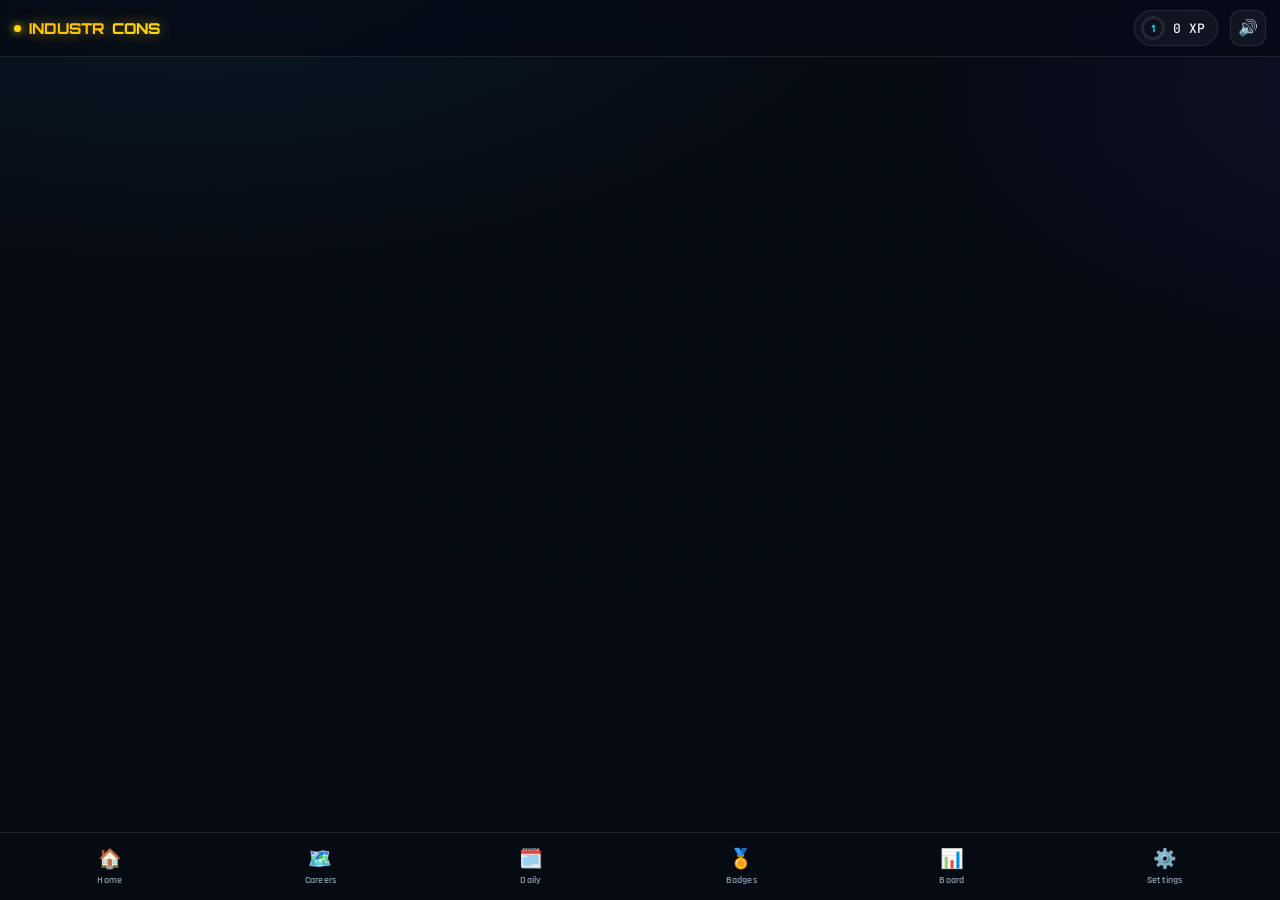
<file: index-2.html>
<!DOCTYPE html>
<html lang="en">
<head>
<meta charset="UTF-8">
<meta name="viewport" content="width=device-width, initial-scale=1, viewport-fit=cover, maximum-scale=1">
<title>IndustrCons — Engineering Simulator</title>
<meta name="description" content="A gamified construction engineering simulator. Make real site decisions, manage Safety, Budget, Time and Quality, and climb from Foundation to Skyscraper.">
<link rel="icon" href="data:image/svg+xml,<svg xmlns=%22http://www.w3.org/2000/svg%22 viewBox=%220 0 100 100%22><text y=%22.9em%22 font-size=%2290%22>🏗️</text></svg>">
<link rel="stylesheet" href="style.css">
</head>
<body>
<div class="grid-bg"></div>
<div id="app">

  <!-- ============ TOP BAR ============ -->
  <header class="topbar">
    <div class="brand"><span class="dot"></span> INDUSTR<span style="color:#FFD700">CONS</span></div>
    <div class="spacer"></div>
    <div class="xp-chip mono" id="xpChip">
      <div class="lvl" id="lvlRing" style="--pct:0%"><span id="lvlNum">1</span></div>
      <span id="xpChipText">0 XP</span>
    </div>
    <button class="icon-btn" id="soundToggle" title="Toggle sound">🔊</button>
  </header>

  <main id="main">

    <!-- ============ HOME ============ -->
    <section class="screen" id="screen-home">
      <div class="hero">
        <div class="logo">🏗️</div>
        <h1>Build Your <span class="accent">Career</span>.<br>Face the Site.</h1>
        <p>A construction engineering simulator — real decisions, real trade-offs. No quizzes, just the job.</p>
      </div>
      <div class="flex" style="flex-direction:column; gap:12px; max-width:360px; margin:22px auto 0;">
        <button class="btn btn-primary btn-block" id="btnPlay">▶ Start Career</button>
        <button class="btn btn-ghost btn-block" id="btnDailyHome">🗓️ Daily Challenge</button>
        <button class="btn btn-ghost btn-block" id="btnContinue" style="display:none;">↻ Continue where you left off</button>
      </div>

      <div class="section-title">Your Progress</div>
      <div class="glass" style="padding:16px;">
        <div class="flex justify-between items-center mb-12">
          <div>
            <div style="font-size:12px;color:var(--text-dim);">Total XP</div>
            <div class="display" style="font-size:22px;color:var(--cyan);" id="homeTotalXP">0</div>
          </div>
          <div style="text-align:right;">
            <div style="font-size:12px;color:var(--text-dim);">Level</div>
            <div class="display" style="font-size:22px;color:var(--gold);" id="homeLevel">1</div>
          </div>
        </div>
        <div class="stat-row" style="margin-bottom:0;">
          <div class="stat-label">Next level</div>
          <div class="stat-track"><div class="stat-fill quality" id="homeLevelBar" style="width:0%"></div></div>
        </div>
      </div>

      <div class="section-title">Careers Unlocked</div>
      <div class="career-grid" id="homeCareerMini"></div>
    </section>

    <!-- ============ CAREER SELECT ============ -->
    <section class="screen" id="screen-careers">
      <div class="section-title" style="margin-top:6px;">Choose Your Career</div>
      <div class="career-grid" id="careerGrid"></div>
    </section>

    <!-- ============ MISSION MAP ============ -->
    <section class="screen" id="screen-map">
      <div class="map-header glass">
        <div class="cicon" id="mapCareerIcon">👷</div>
        <div>
          <h2 id="mapCareerName">Site Engineer</h2>
          <p id="mapCareerSub">Level 1 · 0 XP</p>
        </div>
      </div>
      <div class="map-wrap" id="mapWrap"></div>
    </section>

    <!-- ============ MISSION ============ -->
    <section class="screen" id="screen-mission">
      <div class="glass" style="padding:14px 16px; margin-bottom:16px;">
        <div class="stat-row"><div class="stat-label">🛡️ Safety</div><div class="stat-track"><div class="stat-fill safety" id="barSafety" style="width:50%"></div></div><div class="stat-val" id="valSafety">50</div></div>
        <div class="stat-row"><div class="stat-label">💰 Budget</div><div class="stat-track"><div class="stat-fill budget" id="barBudget" style="width:50%"></div></div><div class="stat-val" id="valBudget">50</div></div>
        <div class="stat-row"><div class="stat-label">⏱️ Time</div><div class="stat-track"><div class="stat-fill time" id="barTime" style="width:50%"></div></div><div class="stat-val" id="valTime">50</div></div>
        <div class="stat-row" style="margin-bottom:0;"><div class="stat-label">✨ Quality</div><div class="stat-track"><div class="stat-fill quality" id="barQuality" style="width:50%"></div></div><div class="stat-val" id="valQuality">50</div></div>
      </div>

      <div class="glass mission-card">
        <div class="mission-title"><span class="ic" id="missionIcon">🏗️</span><h2 id="missionTitle">Foundation</h2></div>
        <div class="mission-role" id="missionRole">SITE ENGINEER</div>
        <div class="situation-box" id="missionSituation">Loading scenario…</div>
        <div class="option-list" id="missionOptions"></div>
      </div>
    </section>

    <!-- ============ RESULTS ============ -->
    <section class="screen" id="screen-results">
      <div class="glass results-hero">
        <div class="score-ring" id="scoreRing" style="--score:0"><div class="val" id="scoreVal">0%</div><div class="sub">MISSION SCORE</div></div>
        <div class="stars-earned" id="starsEarned">☆☆☆</div>
        <h2 id="resultTitle" style="font-size:18px; color:#fff;">Mission Complete</h2>
      </div>

      <div class="xp-banner glass" id="xpBanner">+0 XP EARNED</div>

      <div class="delta-grid">
        <div class="glass delta-item"><div class="dv" id="dSafety">+0</div><div class="dl">Safety</div></div>
        <div class="glass delta-item"><div class="dv" id="dBudget">+0</div><div class="dl">Budget</div></div>
        <div class="glass delta-item"><div class="dv" id="dTime">+0</div><div class="dl">Time</div></div>
        <div class="glass delta-item"><div class="dv" id="dQuality">+0</div><div class="dl">Quality</div></div>
      </div>

      <div id="resultBadges"></div>

      <div class="result-actions">
        <button class="btn btn-gold btn-block" id="btnNextMission">Next Mission →</button>
        <button class="btn btn-ghost btn-block" id="btnBackToMap">🗺️ Back to Mission Map</button>
      </div>
    </section>

    <!-- ============ DAILY CHALLENGE ============ -->
    <section class="screen" id="screen-daily">
      <div class="section-title" style="margin-top:6px;">Daily Challenge</div>
      <div class="glass daily-card" id="dailyCard">
        <div class="dic">🗓️</div>
        <h2 id="dailyTitle" style="color:#fff;font-size:18px;">Loading…</h2>
        <p id="dailySituation" style="color:var(--text-dim); font-size:14.5px; margin-top:10px; line-height:1.5;"></p>
        <div class="streak-pill" id="dailyStreakPill">🔥 0-day streak</div>
      </div>
      <div class="option-list" id="dailyOptions" style="margin-top:14px;"></div>
      <div class="glass center" id="dailyDoneCard" style="display:none; padding:24px;">
        <div style="font-size:38px;">✅</div>
        <h3 style="color:var(--gold); margin-top:8px;">Today's challenge complete</h3>
        <p style="color:var(--text-dim); font-size:13.5px; margin-top:6px;">Come back tomorrow for a new dilemma.</p>
      </div>
    </section>

    <!-- ============ ACHIEVEMENTS ============ -->
    <section class="screen" id="screen-achievements">
      <div class="section-title" style="margin-top:6px;">Achievements</div>
      <div class="achv-grid" id="achvGrid"></div>
    </section>

    <!-- ============ LEADERBOARD ============ -->
    <section class="screen" id="screen-leaderboard">
      <div class="section-title" style="margin-top:6px;">Leaderboard</div>
      <p class="empty-note" style="padding:0 0 14px;">Local demo leaderboard — stored only on this device.</p>
      <div id="lbList"></div>
    </section>

    <!-- ============ SETTINGS ============ -->
    <section class="screen" id="screen-settings">
      <div class="section-title" style="margin-top:6px;">Settings</div>
      <div class="glass settings-row">
        <div class="sinfo"><b>Sound effects</b><span>Clicks, success and alert tones</span></div>
        <div class="switch" id="settingsSoundSwitch"></div>
      </div>
      <div class="glass settings-row">
        <div class="sinfo"><b>Player callsign</b><span>Shown on the leaderboard</span></div>
        <input id="playerNameInput" maxlength="18" style="background:rgba(255,255,255,.06); border:1px solid var(--border-soft); border-radius:8px; color:#fff; padding:8px 10px; width:140px; font-family:'Rajdhani'; font-weight:600;">
      </div>
      <div class="glass settings-row">
        <div class="sinfo"><b>Reset progress</b><span>Clears all saved data on this device</span></div>
        <button class="btn btn-danger" id="btnResetProgress" style="padding:10px 16px; font-size:13px;">Reset</button>
      </div>
      <p class="empty-note">IndustrCons v1.0 · 100% offline · Data stored in your browser only.</p>
    </section>

  </main>

  <!-- ============ BOTTOM NAV ============ -->
  <nav class="bottomnav">
    <button class="navbtn" data-nav="home"><span class="ic">🏠</span>Home</button>
    <button class="navbtn" data-nav="careers"><span class="ic">🗺️</span>Careers</button>
    <button class="navbtn" data-nav="daily"><span class="ic">🗓️</span>Daily</button>
    <button class="navbtn" data-nav="achievements"><span class="ic">🏅</span>Badges</button>
    <button class="navbtn" data-nav="leaderboard"><span class="ic">📊</span>Board</button>
    <button class="navbtn" data-nav="settings"><span class="ic">⚙️</span>Settings</button>
  </nav>
</div>

<!-- ============ RANDOM EVENT OVERLAY ============ -->
<div class="overlay" id="eventOverlay">
  <div class="glass event-card">
    <div class="eicon" id="eventIcon">⚠️</div>
    <h3>Unexpected Site Event</h3>
    <p id="eventText"></p>
    <div class="event-options" id="eventOptions"></div>
  </div>
</div>

<div class="toast" id="toast"></div>

<script src="data.js"></script>
<script src="app.js"></script>
</body>
</html>
</file>
<file: style.css>
/* ==========================================================================
   IndustrCons — Visual System
   Palette : #070B14 base · #00E5FF circuit-cyan · #FFD700 reward-gold
   Type    : Orbitron (display) · Rajdhani (UI/body) · JetBrains Mono (data)
   ========================================================================== */

@import url('https://fonts.googleapis.com/css2?family=Orbitron:wght@600;700;800;900&family=Rajdhani:wght@400;500;600;700&family=JetBrains+Mono:wght@400;600&display=swap');

:root{
  --bg: #070B14;
  --bg-alt: #0B111F;
  --panel: rgba(255,255,255,0.045);
  --panel-strong: rgba(255,255,255,0.08);
  --border: rgba(255,196,0,0.18);
  --border-soft: rgba(255,255,255,0.09);
  --cyan: #00E5FF;
  --cyan-dim: #0A8CA3;
  --gold: #FFD700;
  --yellow: #FFC400;
  --primary: #FFC400;
  --primary-ink: #1A1400;
  --violet: #7C4DFF;
  --danger: #FF4D6D;
  --ok: #00FFA3;
  --text: #E8F3F7;
  --text-dim: #8CA0AE;
  --text-faint: #56697A;
  --radius: 18px;
  --radius-sm: 12px;
  --shadow-glow: 0 0 24px rgba(255,196,0,0.22);
  --shadow-gold: 0 0 24px rgba(255,215,0,0.25);
  --ease: cubic-bezier(.22,1,.36,1);
}

html[data-theme="light"]{
  --bg: #F4F5F7;
  --bg-alt: #FFFFFF;
  --panel: rgba(10,14,20,0.045);
  --panel-strong: rgba(10,14,20,0.07);
  --border-soft: rgba(10,14,20,0.09);
  --text: #10151C;
  --text-dim: #4B5A66;
  --text-faint: #7C8894;
}
html[data-theme="light"] body{
  background:
    radial-gradient(1200px 600px at 15% -10%, rgba(255,196,0,0.10), transparent 60%),
    radial-gradient(900px 500px at 110% 10%, rgba(124,77,255,0.06), transparent 55%),
    var(--bg);
}
html[data-theme="light"] .grid-bg{ opacity:.12; }

*,*::before,*::after{ box-sizing:border-box; }
html,body{ height:100%; }
body{
  margin:0;
  background:
    radial-gradient(1200px 600px at 15% -10%, rgba(0,229,255,0.08), transparent 60%),
    radial-gradient(900px 500px at 110% 10%, rgba(124,77,255,0.08), transparent 55%),
    var(--bg);
  color:var(--text);
  font-family:'Rajdhani', sans-serif;
  font-weight:500;
  -webkit-font-smoothing:antialiased;
  overflow-x:hidden;
  min-height:100vh;
}
h1,h2,h3,.display{ font-family:'Orbitron', sans-serif; letter-spacing:.03em; margin:0; }
.mono{ font-family:'JetBrains Mono', monospace; }
button{ font-family:inherit; }
a{ color:inherit; }
::selection{ background:rgba(0,229,255,0.3); }

/* subtle animated grid backdrop */
.grid-bg{
  position:fixed; inset:0; z-index:0; pointer-events:none; opacity:.35;
  background-image:
    linear-gradient(rgba(0,229,255,0.05) 1px, transparent 1px),
    linear-gradient(90deg, rgba(0,229,255,0.05) 1px, transparent 1px);
  background-size:42px 42px;
  mask-image:radial-gradient(circle at 50% 30%, black, transparent 75%);
}

/* ---------- App shell ---------- */
#app{ position:relative; z-index:1; min-height:100vh; display:flex; flex-direction:column; }

.topbar{
  position:sticky; top:0; z-index:40;
  display:flex; align-items:center; gap:12px;
  padding:10px 14px;
  background:rgba(7,11,20,0.72);
  backdrop-filter:blur(14px) saturate(140%);
  border-bottom:1px solid var(--border-soft);
}
.topbar .brand{
  display:flex; align-items:center; gap:8px;
  font-family:'Orbitron'; font-weight:800; font-size:15px; color:var(--primary);
  text-shadow:0 0 14px rgba(255,196,0,.5);
  white-space:nowrap;
}
.topbar .brand .dot{ width:7px;height:7px;border-radius:50%;background:var(--gold); box-shadow:0 0 8px var(--gold); }
.topbar .brand .brand-logo{ width:22px; height:22px; border-radius:6px; object-fit:cover; margin-right:2px; }
.topbar .spacer{ flex:1; }
.xp-chip{
  display:flex; align-items:center; gap:8px;
  background:var(--panel); border:1px solid var(--border-soft); border-radius:999px;
  padding:5px 12px 5px 6px; font-size:13px;
}
.xp-chip .lvl{
  width:24px;height:24px;border-radius:50%;
  background:conic-gradient(var(--cyan) var(--pct,60%), rgba(255,255,255,.08) 0);
  display:flex; align-items:center; justify-content:center;
  font-size:10px; font-weight:700; color:var(--bg);
}
.xp-chip .lvl span{ background:var(--bg-alt); width:18px;height:18px;border-radius:50%; display:flex;align-items:center;justify-content:center; color:var(--cyan); font-family:'Orbitron'; }
.icon-btn{
  width:36px;height:36px; border-radius:10px; border:1px solid var(--border-soft);
  background:var(--panel); color:var(--text); display:flex; align-items:center; justify-content:center;
  font-size:16px; cursor:pointer; transition:all .2s var(--ease);
}
.icon-btn:hover{ border-color:var(--cyan); box-shadow:0 0 14px rgba(0,229,255,.25); transform:translateY(-1px); }
.icon-btn.active{ color:var(--gold); border-color:var(--gold); }

.bottomnav{
  position:sticky; bottom:0; z-index:40; display:flex; justify-content:space-around;
  padding:8px 6px calc(8px + env(safe-area-inset-bottom));
  background:rgba(7,11,20,0.82); backdrop-filter:blur(16px);
  border-top:1px solid var(--border-soft);
}
.navbtn{
  background:none;border:none;color:var(--text-dim); display:flex; flex-direction:column; align-items:center; gap:2px;
  font-size:10px; padding:6px 8px; border-radius:10px; cursor:pointer; transition:all .2s var(--ease); font-family:'Rajdhani'; font-weight:600; letter-spacing:.02em;
}
.navbtn .ic{ font-size:19px; }
.navbtn.active{ color:var(--primary); text-shadow:0 0 10px rgba(255,196,0,.6); }
.navbtn:active{ transform:scale(.92); }

main{ flex:1; position:relative; padding:18px 16px 28px; max-width:640px; margin:0 auto; width:100%; }

/* ---------- Screens / transitions ---------- */
.screen{ display:none; animation:fadeSlideIn .38s var(--ease); }
.screen.visible{ display:block; }
@keyframes fadeSlideIn{
  from{ opacity:0; transform:translateY(14px) scale(.99); }
  to{ opacity:1; transform:translateY(0) scale(1); }
}

/* ---------- Glass panels & cards ---------- */
.glass{
  background:var(--panel);
  border:1px solid var(--border-soft);
  border-radius:var(--radius);
  backdrop-filter:blur(18px) saturate(150%);
  box-shadow:0 8px 32px rgba(0,0,0,.35);
}
.glass-strong{ background:var(--panel-strong); }

.hero{
  text-align:center; padding:38px 18px 26px;
}
.hero .logo{
  font-size:44px; margin-bottom:6px; filter:drop-shadow(0 0 18px rgba(0,229,255,.5));
}
.hero h1{ font-size:clamp(26px,7vw,36px); color:#fff; }
.hero h1 .accent{ color:var(--primary); text-shadow:0 0 20px rgba(255,196,0,.55); }
.hero p{ color:var(--text-dim); font-size:15.5px; max-width:38ch; margin:10px auto 0; }

.btn{
  border:none; border-radius:14px; padding:14px 22px; font-family:'Rajdhani'; font-weight:700; font-size:15.5px;
  letter-spacing:.02em; cursor:pointer; display:inline-flex; align-items:center; justify-content:center; gap:8px;
  transition:transform .18s var(--ease), box-shadow .25s var(--ease), filter .2s;
  -webkit-tap-highlight-color:transparent;
}
.btn:active{ transform:scale(.96); }
.btn-primary{
  background:linear-gradient(135deg, var(--primary), #FF9500); color:var(--primary-ink); box-shadow:0 0 24px rgba(255,196,0,.4), inset 0 1px 0 rgba(255,255,255,.4);
}
.btn-primary:hover{ filter:brightness(1.08); box-shadow:0 0 34px rgba(255,196,0,.6); }
.btn-gold{
  background:linear-gradient(135deg, var(--gold), #C9A400); color:#241a00; box-shadow:var(--shadow-gold), inset 0 1px 0 rgba(255,255,255,.4);
}
.btn-ghost{
  background:var(--panel); color:var(--text); border:1px solid var(--border-soft);
}
.btn-ghost:hover{ border-color:var(--cyan); }
.btn-danger{ background:linear-gradient(135deg,#FF4D6D,#B3243F); color:#fff; }
.btn-block{ width:100%; }
.btn[disabled]{ opacity:.4; cursor:not-allowed; filter:grayscale(.4); }

.section-title{
  display:flex; align-items:center; gap:10px; margin:26px 0 14px; color:var(--text);
  font-size:13px; text-transform:uppercase; letter-spacing:.14em; color:var(--text-dim);
}
.section-title::after{ content:''; flex:1; height:1px; background:linear-gradient(90deg,var(--border-soft),transparent); }

/* ---------- Career select ---------- */
.career-grid{ display:grid; grid-template-columns:1fr; gap:12px; }
.career-card{
  display:flex; align-items:center; gap:14px; padding:16px; cursor:pointer;
  position:relative; overflow:hidden; transition:transform .2s var(--ease), border-color .2s;
}
.career-card:hover{ transform:translateY(-2px); border-color:var(--career-accent, var(--cyan)); }
.career-card::before{
  content:''; position:absolute; inset:0; opacity:.12; pointer-events:none;
  background:radial-gradient(circle at 90% -10%, var(--career-accent, var(--cyan)), transparent 60%);
}
.career-card .cicon{
  width:52px;height:52px;border-radius:14px; display:flex;align-items:center;justify-content:center; font-size:26px;
  background:rgba(255,255,255,.06); border:1px solid var(--border-soft);
  box-shadow:0 0 18px color-mix(in srgb, var(--career-accent, #00E5FF) 40%, transparent);
}
.career-card .cinfo{ flex:1; min-width:0; }
.career-card h3{ font-size:16.5px; color:#fff; }
.career-card p{ margin:2px 0 0; font-size:12.5px; color:var(--text-dim); line-height:1.35; }
.career-card .clevel{ font-size:11px; color:var(--career-accent,var(--cyan)); font-weight:700; margin-top:6px; font-family:'JetBrains Mono'; }
.career-card .arrow{ color:var(--text-faint); font-size:20px; }

/* ---------- Mission Map (signature element) ---------- */
.map-wrap{ position:relative; padding:10px 0 40px; }
.map-header{
  display:flex; align-items:center; gap:12px; padding:14px 16px; margin-bottom:8px;
}
.map-header .cicon{ width:44px;height:44px;border-radius:12px; display:flex;align-items:center;justify-content:center; font-size:22px; background:rgba(255,255,255,.06); }
.map-header h2{ font-size:17px; color:#fff; }
.map-header p{ margin:2px 0 0; font-size:12px; color:var(--text-dim); }

.map-svg-layer{ position:absolute; left:0; top:0; width:100%; height:100%; z-index:0; }
.map-path-line{ fill:none; stroke:url(#pathGrad); stroke-width:5; stroke-linecap:round; stroke-dasharray:2 14; opacity:.7; }

.map-nodes{ position:relative; z-index:1; height:var(--map-height,1400px); }
.map-node{
  position:absolute; transform:translate(-50%,-50%); display:flex; flex-direction:column; align-items:center; gap:6px;
  width:104px; text-align:center;
}
.map-node .badge{
  width:74px;height:74px;border-radius:50%; display:flex;align-items:center;justify-content:center; font-size:32px;
  background:radial-gradient(circle at 35% 30%, rgba(255,255,255,.12), rgba(255,255,255,.02));
  border:2px solid var(--border-soft); cursor:pointer; position:relative;
  transition:transform .2s var(--ease), box-shadow .3s, border-color .3s;
}
.map-node.unlocked .badge{ border-color:var(--cyan); box-shadow:0 0 22px rgba(0,229,255,.35); }
.map-node.current .badge{ animation:pulseNode 1.8s ease-in-out infinite; border-color:var(--gold); }
.map-node.completed .badge{ border-color:var(--gold); box-shadow:0 0 20px rgba(255,215,0,.35); }
.map-node.locked .badge{ filter:grayscale(1) brightness(.55); cursor:not-allowed; }
.map-node .badge:active{ transform:scale(.92); }
.map-node .lock-ic{ position:absolute; bottom:-3px; right:-3px; background:var(--bg-alt); border-radius:50%; width:24px;height:24px; display:flex;align-items:center;justify-content:center; font-size:12px; border:1px solid var(--border-soft); }
.map-node .label{ font-size:12px; font-weight:700; color:var(--text); }
.map-node .stars{ font-size:11px; color:var(--gold); letter-spacing:1px; height:14px; }
@keyframes pulseNode{
  0%,100%{ box-shadow:0 0 16px rgba(255,215,0,.35); }
  50%{ box-shadow:0 0 32px rgba(255,215,0,.7); }
}

/* ---------- Stat bars ---------- */
.stat-row{ display:flex; align-items:center; gap:10px; margin-bottom:10px; }
.stat-row .stat-label{ width:76px; font-size:12px; color:var(--text-dim); display:flex; align-items:center; gap:6px; flex-shrink:0; }
.stat-track{ flex:1; height:9px; border-radius:6px; background:rgba(255,255,255,.07); overflow:hidden; position:relative; }
.stat-fill{ height:100%; border-radius:6px; transition:width .5s var(--ease); }
.stat-fill.safety{ background:linear-gradient(90deg,#00FFA3,#00B8D9); }
.stat-fill.budget{ background:linear-gradient(90deg,#FFD700,#FF9F1C); }
.stat-fill.time{ background:linear-gradient(90deg,#7C4DFF,#00E5FF); }
.stat-fill.quality{ background:linear-gradient(90deg,#00E5FF,#7C4DFF); }
.stat-val{ width:32px; text-align:right; font-size:12px; font-family:'JetBrains Mono'; color:var(--text-dim); }

/* ---------- Mission screen ---------- */
.mission-card{ padding:20px; }
.mission-title{ display:flex; align-items:center; gap:10px; margin-bottom:4px; }
.mission-title .ic{ font-size:28px; }
.mission-title h2{ font-size:19px; color:#fff; }
.mission-role{ font-size:12px; color:var(--cyan); text-transform:uppercase; letter-spacing:.1em; margin-bottom:14px; }
.situation-box{
  background:rgba(0,0,0,.22); border-left:3px solid var(--cyan); border-radius:0 10px 10px 0;
  padding:14px 16px; font-size:15px; line-height:1.55; color:var(--text); margin-bottom:18px;
}
.option-list{ display:flex; flex-direction:column; gap:10px; }
.option-btn{
  text-align:left; background:var(--panel); border:1px solid var(--border-soft); border-radius:14px;
  padding:13px 14px; cursor:pointer; transition:all .2s var(--ease); display:flex; flex-direction:column; gap:5px;
}
.option-btn:hover{ border-color:var(--cyan); background:rgba(0,229,255,.06); transform:translateX(2px); }
.option-btn .opt-label{ font-size:14.5px; font-weight:600; color:var(--text); line-height:1.4; }
.option-btn .opt-hint{ font-size:11.5px; color:var(--text-dim); font-family:'JetBrains Mono'; }
.option-btn .opt-key{ display:inline-flex; width:20px;height:20px;border-radius:6px; background:rgba(0,229,255,.12); color:var(--cyan); font-size:11px; align-items:center; justify-content:center; font-weight:700; margin-right:6px; }

/* ---------- Event overlay ---------- */
.overlay{
  position:fixed; inset:0; z-index:100; display:none; align-items:center; justify-content:center;
  background:rgba(4,6,12,.72); backdrop-filter:blur(6px); padding:20px;
}
.overlay.visible{ display:flex; animation:fadeIn .25s var(--ease); }
@keyframes fadeIn{ from{opacity:0;} to{opacity:1;} }
.event-card{ max-width:420px; width:100%; padding:22px; text-align:center; animation:popIn .35s var(--ease); border-color:var(--danger); }
@keyframes popIn{ from{ transform:scale(.85); opacity:0;} to{ transform:scale(1); opacity:1;} }
.event-card .eicon{ font-size:40px; margin-bottom:8px; }
.event-card h3{ color:var(--gold); font-size:16px; margin-bottom:10px; }
.event-card p{ font-size:14.5px; color:var(--text); line-height:1.5; margin-bottom:16px; }
.event-options{ display:flex; flex-direction:column; gap:8px; }

/* ---------- Mission mini-game note ---------- */
.mg-note{ margin:14px 0 0; font-size:11.5px; color:var(--text-faint); text-align:center; }

/* ---------- Career skill-check mini-games ---------- */
.minigame-card{ max-width:440px; width:100%; padding:20px; border-color:var(--cyan); animation:popIn .35s var(--ease); }
.mg-head{ display:flex; align-items:center; gap:8px; margin-bottom:8px; }
.mg-head h3{ flex:1; font-size:15px; color:#fff; }
.mg-ic{ font-size:22px; }
.mg-instructions{ font-size:12.5px; color:var(--text-dim); margin:0 0 4px; line-height:1.45; }

/* timing/reflex + charge-release track (crane & negotiation games) */
.mg-track{ position:relative; height:54px; background:rgba(255,255,255,.05); border-radius:14px; margin:14px 0; overflow:hidden; border:1px solid var(--border-soft); }
.mg-zone{ position:absolute; top:0; bottom:0; background:rgba(0,255,163,.22); border-left:2px solid var(--ok); border-right:2px solid var(--ok); }
.mg-needle{ position:absolute; top:4px; bottom:4px; width:6px; border-radius:3px; background:var(--gold); box-shadow:0 0 12px var(--gold); transform:translateX(-50%); left:0%; }

/* hazard spotting grid */
.mg-hazard-grid{ display:grid; grid-template-columns:repeat(3,1fr); gap:10px; margin:14px 0; }
.mg-hazard-item{ aspect-ratio:1; border-radius:14px; font-size:28px; background:var(--panel); border:1px solid var(--border-soft); cursor:pointer; color:var(--text); transition:all .15s var(--ease); }
.mg-hazard-item:active{ transform:scale(.92); }
.mg-hazard-item.correct{ background:rgba(0,255,163,.25); border-color:var(--ok); }
.mg-hazard-item.wrong{ background:rgba(255,77,109,.25); border-color:var(--danger); }
.mg-hazard-item.done{ opacity:.7; }

/* sequencing puzzle */
.mg-seq-slots{ display:flex; flex-direction:column; gap:6px; margin:14px 0 10px; }
.mg-seq-slot{ min-height:38px; border:1px dashed var(--border-soft); border-radius:10px; display:flex; align-items:center; padding:0 12px; font-size:13px; color:var(--text-faint); cursor:pointer; transition:all .2s var(--ease); }
.mg-seq-slot.filled{ border-style:solid; border-color:var(--cyan); color:#fff; background:rgba(0,229,255,.08); }
.mg-seq-pool{ display:flex; flex-wrap:wrap; gap:8px; margin-bottom:4px; }
.mg-chip{ background:var(--panel); border:1px solid var(--border-soft); border-radius:10px; padding:8px 12px; font-size:12.5px; cursor:pointer; color:var(--text); transition:all .15s var(--ease); }
.mg-chip:hover{ border-color:var(--cyan); }
.mg-chip:active{ transform:scale(.94); }

/* budget balancing sliders */
.mg-slider-row{ margin-bottom:14px; }
.mg-slider-label{ display:flex; justify-content:space-between; font-size:12.5px; margin-bottom:5px; color:var(--text-dim); }
.mg-slider-val{ color:var(--gold); font-family:'JetBrains Mono'; }
.mg-slider{ width:100%; accent-color:var(--cyan); height:20px; }
.mg-match{ text-align:center; font-family:'JetBrains Mono'; color:var(--cyan); margin:8px 0 4px; font-size:12.5px; }

/* ---------- Ecosystem cross-links (end-of-game recommendations) ---------- */
.eco-panel{ padding:16px; margin:18px 0; }
.eco-title{ font-size:12px; text-transform:uppercase; letter-spacing:.08em; color:var(--text-dim); margin-bottom:10px; }
.eco-link{ display:flex; align-items:center; gap:10px; padding:10px 8px; border-radius:10px; text-decoration:none; color:var(--text); transition:background .2s var(--ease); }
.eco-link:hover{ background:rgba(0,229,255,.06); }
.eco-link + .eco-link{ border-top:1px solid var(--border-soft); }
.eco-ic{ font-size:20px; flex-shrink:0; }
.eco-text{ flex:1; min-width:0; display:flex; flex-direction:column; }
.eco-text b{ font-size:13.5px; color:#fff; }
.eco-text span{ font-size:11.5px; color:var(--text-dim); margin-top:1px; }
.eco-arrow{ color:var(--cyan); font-size:14px; flex-shrink:0; }

/* ---------- Arcade hub ---------- */
.arcade-card{ display:flex; align-items:center; gap:14px; padding:16px; cursor:pointer; transition:transform .2s var(--ease), border-color .2s; }
.arcade-card:hover{ transform:translateY(-2px); border-color:var(--cyan); }
.arcade-card .cicon{ width:52px;height:52px;border-radius:14px; display:flex;align-items:center;justify-content:center; font-size:26px; background:rgba(255,255,255,.06); border:1px solid var(--border-soft); }
.arcade-card h3{ font-size:15.5px; color:#fff; }
.arcade-card p{ margin:2px 0 0; font-size:12px; color:var(--text-dim); line-height:1.35; }
.arcade-card .clevel{ font-size:11px; color:var(--gold); font-weight:700; margin-top:6px; font-family:'JetBrains Mono'; }

/* memory-match tiles */
.mg-memory-grid{ display:grid; grid-template-columns:repeat(4,1fr); gap:8px; margin:14px 0; }
.mg-memory-tile{ aspect-ratio:1; border-radius:12px; font-size:24px; background:var(--panel); border:1px solid var(--border-soft); cursor:pointer; color:var(--text); transition:all .2s var(--ease); }
.mg-memory-tile.flipped{ background:rgba(0,229,255,.1); border-color:var(--cyan); }
.mg-memory-tile.matched{ background:rgba(255,215,0,.15); border-color:var(--gold); opacity:.75; }

/* rhythm centre line */
.mg-center-line{ position:absolute; left:50%; top:0; bottom:0; width:2px; background:var(--gold); box-shadow:0 0 8px var(--gold); transform:translateX(-50%); }

/* ---------- Toast / feedback ---------- */
.toast{
  position:fixed; left:50%; top:72px; transform:translateX(-50%) translateY(-14px); z-index:200;
  background:var(--panel-strong); border:1px solid var(--cyan); border-radius:12px; padding:12px 18px;
  font-size:13.5px; max-width:90vw; opacity:0; pointer-events:none; transition:all .35s var(--ease);
  box-shadow:0 0 24px rgba(0,229,255,.3);
}
.toast.show{ opacity:1; transform:translateX(-50%) translateY(0); }

/* ---------- Results screen ---------- */
.results-hero{ text-align:center; padding:20px 10px; }
.score-ring{
  width:150px;height:150px; margin:0 auto 14px; border-radius:50%; display:flex; align-items:center; justify-content:center;
  background:conic-gradient(var(--gold) calc(var(--score,0)*1%), rgba(255,255,255,.06) 0);
  position:relative;
}
.score-ring::before{ content:''; position:absolute; inset:9px; border-radius:50%; background:var(--bg-alt); }
.score-ring .val{ position:relative; z-index:1; font-family:'Orbitron'; font-size:30px; color:var(--gold); text-shadow:0 0 16px rgba(255,215,0,.5); }
.score-ring .sub{ position:relative; z-index:1; font-size:11px; color:var(--text-dim); }
.stars-earned{ font-size:30px; letter-spacing:6px; margin-bottom:6px; }
.delta-grid{ display:grid; grid-template-columns:1fr 1fr; gap:10px; margin:18px 0; }
.delta-item{ padding:12px; text-align:center; }
.delta-item .dv{ font-family:'Orbitron'; font-size:18px; }
.delta-item .dl{ font-size:11px; color:var(--text-dim); margin-top:2px; text-transform:uppercase; letter-spacing:.06em; }
.delta-pos{ color:var(--ok); }
.delta-neg{ color:var(--danger); }
.xp-banner{ display:flex; align-items:center; justify-content:center; gap:8px; padding:12px; margin-bottom:14px; color:var(--gold); font-family:'JetBrains Mono'; font-weight:700; }
.badge-unlock{ display:flex; align-items:center; gap:10px; padding:12px 14px; margin-bottom:10px; animation:popIn .4s var(--ease); border-color:var(--gold); }
.badge-unlock .bic{ font-size:26px; }
.badge-unlock b{ color:var(--gold); font-size:13.5px; }
.badge-unlock span{ display:block; font-size:11.5px; color:var(--text-dim); }
.result-actions{ display:flex; flex-direction:column; gap:10px; margin-top:18px; }

/* ---------- Achievements / Leaderboard / Daily ---------- */
.achv-grid{ display:grid; grid-template-columns:1fr 1fr; gap:10px; }
.achv-card{ padding:14px; text-align:center; opacity:.35; transition:opacity .3s; }
.achv-card.unlocked{ opacity:1; border-color:var(--gold); }
.achv-card .aic{ font-size:28px; margin-bottom:6px; }
.achv-card b{ font-size:12.5px; display:block; color:#fff; }
.achv-card p{ font-size:10.5px; color:var(--text-dim); margin:4px 0 0; line-height:1.3; }

.lb-row{ display:flex; align-items:center; gap:12px; padding:12px 14px; margin-bottom:8px; }
.lb-row .rank{ width:26px; font-family:'Orbitron'; font-size:14px; color:var(--text-dim); }
.lb-row.top1 .rank{ color:var(--gold); }
.lb-row.top2 .rank{ color:#C0C0C0; }
.lb-row.top3 .rank{ color:#CD7F32; }
.lb-row.me{ border-color:var(--cyan); box-shadow:0 0 16px rgba(0,229,255,.25); }
.lb-row .who{ flex:1; min-width:0; }
.lb-row .who b{ font-size:14px; display:block; }
.lb-row .who span{ font-size:11px; color:var(--text-dim); }
.lb-row .xpval{ font-family:'JetBrains Mono'; color:var(--gold); font-size:13px; }

.daily-card{ padding:22px; text-align:center; }
.daily-card .dic{ font-size:40px; margin-bottom:8px; }
.streak-pill{ display:inline-flex; align-items:center; gap:6px; background:rgba(255,215,0,.1); border:1px solid var(--gold); color:var(--gold); border-radius:999px; padding:4px 12px; font-size:12px; margin-top:10px; }

/* ---------- Settings ---------- */
.settings-row{ display:flex; align-items:center; justify-content:space-between; padding:14px 16px; margin-bottom:10px; }
.settings-row .sinfo b{ font-size:14px; display:block; }
.settings-row .sinfo span{ font-size:11.5px; color:var(--text-dim); }
.switch{ width:46px;height:26px; border-radius:999px; background:rgba(255,255,255,.1); position:relative; cursor:pointer; border:1px solid var(--border-soft); flex-shrink:0; }
.switch.on{ background:rgba(0,229,255,.3); border-color:var(--cyan); }
.switch::after{ content:''; position:absolute; top:2px; left:2px; width:20px;height:20px; border-radius:50%; background:#fff; transition:transform .25s var(--ease); }
.switch.on::after{ transform:translateX(20px); background:var(--cyan); box-shadow:0 0 10px var(--cyan); }

.empty-note{ text-align:center; color:var(--text-faint); font-size:13px; padding:20px; }

/* ---------- Misc ---------- */
.pill{ display:inline-block; padding:3px 10px; border-radius:999px; font-size:10.5px; font-family:'JetBrains Mono'; background:rgba(255,255,255,.06); color:var(--text-dim); border:1px solid var(--border-soft); }
.center{ text-align:center; }
.mb-8{ margin-bottom:8px; } .mb-12{ margin-bottom:12px; } .mb-16{ margin-bottom:16px; } .mb-20{ margin-bottom:20px; }
.flex{ display:flex; } .gap-8{ gap:8px; } .gap-10{ gap:10px; } .items-center{ align-items:center; } .justify-between{ justify-content:space-between; }

::-webkit-scrollbar{ width:6px; }
::-webkit-scrollbar-thumb{ background:rgba(0,229,255,.3); border-radius:3px; }

/* ======================================================================
   PREMIUM PLATFORM COMPONENTS
   ====================================================================== */

/* ---------- Player profile bar ---------- */
.profile-bar{ display:flex; align-items:center; gap:12px; padding:14px; margin-bottom:6px; }
.profile-avatar{
  width:52px; height:52px; border-radius:16px; display:flex; align-items:center; justify-content:center;
  font-size:26px; background:rgba(255,255,255,.06); flex-shrink:0; position:relative;
  border:2px solid var(--border-soft);
}
.profile-avatar.frame-bronze{ border-color:#CD7F32; box-shadow:0 0 16px rgba(205,127,50,.5); }
.profile-avatar.frame-silver{ border-color:#C0C0C0; box-shadow:0 0 16px rgba(192,192,192,.5); }
.profile-avatar.frame-gold{ border-color:var(--gold); box-shadow:0 0 18px rgba(255,215,0,.6); }
.profile-avatar.frame-perfect{ border-color:var(--cyan); box-shadow:0 0 18px rgba(0,229,255,.6); }
.profile-avatar.frame-grand{ border-color:transparent; background-image:conic-gradient(var(--gold),var(--cyan),var(--violet),var(--gold)); box-shadow:0 0 22px rgba(255,215,0,.5); }
.profile-info{ flex:1; min-width:0; }
.profile-info .pname{ font-size:14.5px; font-weight:700; color:#fff; }
.profile-info .plevel{ font-size:11px; color:var(--text-dim); margin-top:2px; }
.profile-currencies{ display:flex; gap:10px; flex-shrink:0; }
.currency-chip{ display:flex; align-items:center; gap:4px; font-family:'JetBrains Mono'; font-size:12px; background:rgba(255,255,255,.05); border:1px solid var(--border-soft); border-radius:999px; padding:5px 10px; }
.currency-chip.coins{ color:var(--yellow); }
.currency-chip.gems{ color:#7CE7FF; }

/* ---------- Hero carousel ---------- */
.carousel-wrap{ position:relative; margin:-4px -16px 18px; overflow:hidden; }
.carousel-track{ display:flex; transition:transform .5s var(--ease); }
.carousel-slide{
  min-width:100%; padding:34px 20px; position:relative; overflow:hidden;
  background:linear-gradient(135deg, rgba(255,196,0,.14), rgba(0,229,255,.08) 60%, transparent);
}
.carousel-slide::before{
  content:''; position:absolute; inset:0; opacity:.5; pointer-events:none;
  background:radial-gradient(600px 300px at 80% 0%, rgba(255,196,0,.25), transparent 70%);
  animation:heroGradientShift 8s ease-in-out infinite alternate;
}
@keyframes heroGradientShift{
  from{ transform:translateX(-10%) scale(1); }
  to{ transform:translateX(10%) scale(1.1); }
}
.carousel-slide .cs-eyebrow{ position:relative; font-size:11px; letter-spacing:.14em; text-transform:uppercase; color:var(--primary); font-weight:700; }
.carousel-slide h2{ position:relative; font-size:24px; color:#fff; margin:6px 0 8px; }
.carousel-slide p{ position:relative; font-size:13.5px; color:var(--text-dim); max-width:34ch; margin-bottom:14px; }
.carousel-dots{ display:flex; justify-content:center; gap:6px; padding:10px 0 0; position:relative; }
.carousel-dot{ width:7px; height:7px; border-radius:50%; background:rgba(255,255,255,.2); cursor:pointer; transition:all .25s var(--ease); }
.carousel-dot.active{ background:var(--primary); width:20px; border-radius:4px; box-shadow:0 0 8px var(--primary); }

/* ---------- Horizontal scroll rows (Trending / New / Continue / Recent) ---------- */
.hrow{ display:flex; gap:12px; overflow-x:auto; padding:4px 2px 10px; scroll-snap-type:x proximity; -webkit-overflow-scrolling:touch; }
.hrow::-webkit-scrollbar{ height:4px; }
.hrow-card{ min-width:150px; scroll-snap-align:start; padding:12px; text-align:left; cursor:pointer; flex-shrink:0; }
.hrow-card .hc-icon{ font-size:26px; margin-bottom:6px; }
.hrow-card .hc-title{ font-size:12.5px; font-weight:700; color:#fff; line-height:1.3; }
.hrow-card .hc-sub{ font-size:10.5px; color:var(--text-dim); margin-top:3px; }
.hrow-card .hc-progress{ height:4px; border-radius:2px; background:rgba(255,255,255,.08); margin-top:8px; overflow:hidden; }
.hrow-card .hc-progress-fill{ height:100%; background:linear-gradient(90deg,var(--primary),var(--cyan)); }

/* ---------- Rich game cards (premium platform style) ---------- */
.game-card{ padding:16px; margin-bottom:14px; position:relative; overflow:hidden; transition:transform .25s var(--ease), box-shadow .25s var(--ease); transform-style:preserve-3d; }
.game-card:hover{ transform:perspective(700px) rotateX(2deg) rotateY(-2deg) translateY(-3px); box-shadow:0 16px 40px rgba(0,0,0,.4); }
.game-card::before{ content:''; position:absolute; inset:0; opacity:.10; pointer-events:none; background:radial-gradient(circle at 88% -10%, var(--gc-accent,var(--primary)), transparent 60%); }
.gc-top{ display:flex; gap:12px; position:relative; }
.gc-cover{ width:58px; height:58px; border-radius:14px; flex-shrink:0; display:flex; align-items:center; justify-content:center; font-size:28px; background:rgba(255,255,255,.06); border:1px solid var(--border-soft); box-shadow:0 0 18px color-mix(in srgb, var(--gc-accent, #FFC400) 35%, transparent); }
.gc-head{ flex:1; min-width:0; }
.gc-head h3{ font-size:15.5px; color:#fff; }
.gc-tagline{ font-size:11px; color:var(--gc-accent,var(--primary)); font-weight:700; text-transform:uppercase; letter-spacing:.04em; margin-top:1px; }
.gc-meta-row{ display:flex; flex-wrap:wrap; gap:6px; margin:9px 0; position:relative; }
.gc-tag{ font-size:10px; padding:3px 8px; border-radius:999px; background:rgba(255,255,255,.06); border:1px solid var(--border-soft); color:var(--text-dim); }
.gc-tag.difficulty-easy{ color:var(--ok); border-color:rgba(0,255,163,.3); }
.gc-tag.difficulty-intermediate{ color:var(--yellow); border-color:rgba(255,196,0,.3); }
.gc-tag.difficulty-medium{ color:var(--yellow); border-color:rgba(255,196,0,.3); }
.gc-tag.difficulty-advanced, .gc-tag.difficulty-hard{ color:var(--danger); border-color:rgba(255,77,109,.3); }
.gc-skills{ display:flex; flex-wrap:wrap; gap:5px; margin-bottom:10px; position:relative; }
.gc-skill-chip{ font-size:9.5px; padding:2px 7px; border-radius:6px; background:rgba(0,229,255,.08); color:var(--cyan); border:1px solid rgba(0,229,255,.2); }
.gc-stats-row{ display:flex; align-items:center; justify-content:space-between; font-size:11.5px; color:var(--text-dim); margin-bottom:8px; position:relative; }
.gc-rating{ color:var(--yellow); }
.gc-progress-row{ display:flex; align-items:center; gap:8px; margin-bottom:10px; position:relative; }
.gc-progress-track{ flex:1; height:7px; border-radius:4px; background:rgba(255,255,255,.07); overflow:hidden; }
.gc-progress-fill{ height:100%; background:linear-gradient(90deg,var(--gc-accent,var(--primary)),var(--cyan)); }
.gc-progress-pct{ font-size:11px; font-family:'JetBrains Mono'; color:var(--text-dim); width:34px; text-align:right; }
.gc-mentor{ font-size:11px; color:var(--text-dim); background:rgba(255,255,255,.04); border-left:2px solid var(--gc-accent,var(--primary)); padding:6px 10px; border-radius:0 8px 8px 0; margin-bottom:12px; position:relative; }
.gc-actions{ display:flex; gap:8px; position:relative; }
.gc-actions .btn{ flex:1; padding:10px; font-size:13px; }
.gc-icon-btn{ width:40px; height:40px; border-radius:10px; border:1px solid var(--border-soft); background:var(--panel); color:var(--text-dim); display:flex; align-items:center; justify-content:center; font-size:16px; cursor:pointer; flex-shrink:0; transition:all .2s var(--ease); }
.gc-icon-btn:hover{ border-color:var(--gc-accent,var(--primary)); color:var(--gc-accent,var(--primary)); }
.gc-icon-btn.active{ color:var(--danger); border-color:var(--danger); }
.gc-icon-btn.wishlisted{ color:var(--gold); border-color:var(--gold); }

/* ---------- Coming Soon (multiplayer) ---------- */
.soon-card{ padding:16px; display:flex; align-items:center; gap:12px; opacity:.85; }
.soon-card .sc-icon{ width:48px;height:48px; border-radius:12px; background:rgba(255,255,255,.05); display:flex; align-items:center; justify-content:center; font-size:22px; flex-shrink:0; }
.soon-card .sc-info h3{ font-size:14.5px; color:#fff; }
.soon-card .sc-info p{ font-size:11.5px; color:var(--text-dim); margin-top:2px; }
.soon-badge{ margin-left:auto; font-size:9.5px; padding:4px 9px; border-radius:999px; background:rgba(255,196,0,.12); color:var(--yellow); border:1px solid rgba(255,196,0,.3); flex-shrink:0; white-space:nowrap; }

/* ---------- Dashboard ---------- */
.dash-section{ margin-bottom:24px; }
.heatmap-grid{ display:grid; grid-template-columns:repeat(14,1fr); gap:3px; }
.heatmap-cell{ aspect-ratio:1; border-radius:3px; background:rgba(255,255,255,.06); }
.heatmap-cell.lvl1{ background:rgba(255,196,0,.25); }
.heatmap-cell.lvl2{ background:rgba(255,196,0,.5); }
.heatmap-cell.lvl3{ background:rgba(255,196,0,.85); box-shadow:0 0 6px rgba(255,196,0,.5); }
.radar-wrap{ display:flex; justify-content:center; padding:10px 0; }
.timeline-item{ display:flex; gap:10px; padding:10px 0; border-bottom:1px solid var(--border-soft); }
.timeline-item:last-child{ border-bottom:none; }
.timeline-dot{ width:8px;height:8px;border-radius:50%; background:var(--primary); margin-top:6px; flex-shrink:0; box-shadow:0 0 6px var(--primary); }
.timeline-info b{ font-size:13px; color:#fff; display:block; }
.timeline-info span{ font-size:11px; color:var(--text-dim); }
.reco-card{ padding:14px; display:flex; align-items:center; gap:12px; border-color:var(--primary); }
.reco-card .rc-icon{ font-size:26px; }

/* ---------- Weekly / Monthly objective cards ---------- */
.objective-card{ padding:14px; margin-bottom:10px; }
.objective-card .oc-top{ display:flex; justify-content:space-between; align-items:center; margin-bottom:6px; }
.objective-card .oc-top b{ font-size:13.5px; color:#fff; }
.objective-card .oc-reward{ font-size:11px; color:var(--yellow); font-family:'JetBrains Mono'; }
.objective-card p{ font-size:11.5px; color:var(--text-dim); margin-bottom:8px; }
.objective-card .oc-bar{ height:7px; border-radius:4px; background:rgba(255,255,255,.07); overflow:hidden; }
.objective-card .oc-fill{ height:100%; background:linear-gradient(90deg,var(--primary),var(--ok)); }
.objective-card.done{ border-color:var(--ok); }

/* ---------- Certificate ---------- */
.certificate{ padding:32px 22px; text-align:center; border:2px solid var(--gold); position:relative; }
.certificate::before{ content:''; position:absolute; inset:8px; border:1px solid rgba(255,215,0,.35); border-radius:12px; pointer-events:none; }
.certificate .cert-seal{ font-size:44px; }
.certificate h2{ font-family:'Orbitron'; color:var(--gold); font-size:20px; margin:10px 0 4px; }
.certificate h3{ font-size:22px; color:#fff; margin-bottom:6px; }
.certificate p{ color:var(--text-dim); font-size:13px; }

/* ---------- Confetti canvas ---------- */
#confettiCanvas{ position:fixed; inset:0; pointer-events:none; z-index:300; }

@media (min-width:560px){
  .achv-grid{ grid-template-columns:1fr 1fr 1fr; }
}

@media (prefers-reduced-motion: reduce){
  *{ animation-duration:.01ms !important; transition-duration:.01ms !important; }
}

/* ---------- Site Patrol (open-world mini-game) ---------- */
.sp-hud{ display:flex; justify-content:space-between; font-family:'JetBrains Mono'; font-size:12px; color:var(--text-dim); margin:4px 0 8px; }
.sp-wrap{ position:relative; border-radius:14px; overflow:hidden; border:1px solid var(--border); box-shadow:0 0 24px rgba(255,196,0,.18); }
.sp-wrap canvas{ display:block; width:100%; height:auto; background:#161c27; }
.sp-panel{ position:absolute; inset:0; background:rgba(7,11,20,.94); backdrop-filter:blur(6px); padding:14px; overflow-y:auto; animation:popIn .25s var(--ease); }
.sp-panel p{ font-size:12.5px; line-height:1.5; color:var(--text); margin:6px 0 10px; }
.sp-title{ font-family:'Orbitron'; font-size:14px; color:var(--primary); }
.sp-opt{ margin-bottom:8px; padding:10px 12px; }
.sp-opt .opt-label{ font-size:12.5px; }
.sp-lessons{ margin:6px 0 12px; padding-left:18px; font-size:11.5px; color:var(--text-dim); line-height:1.5; }
</file>
